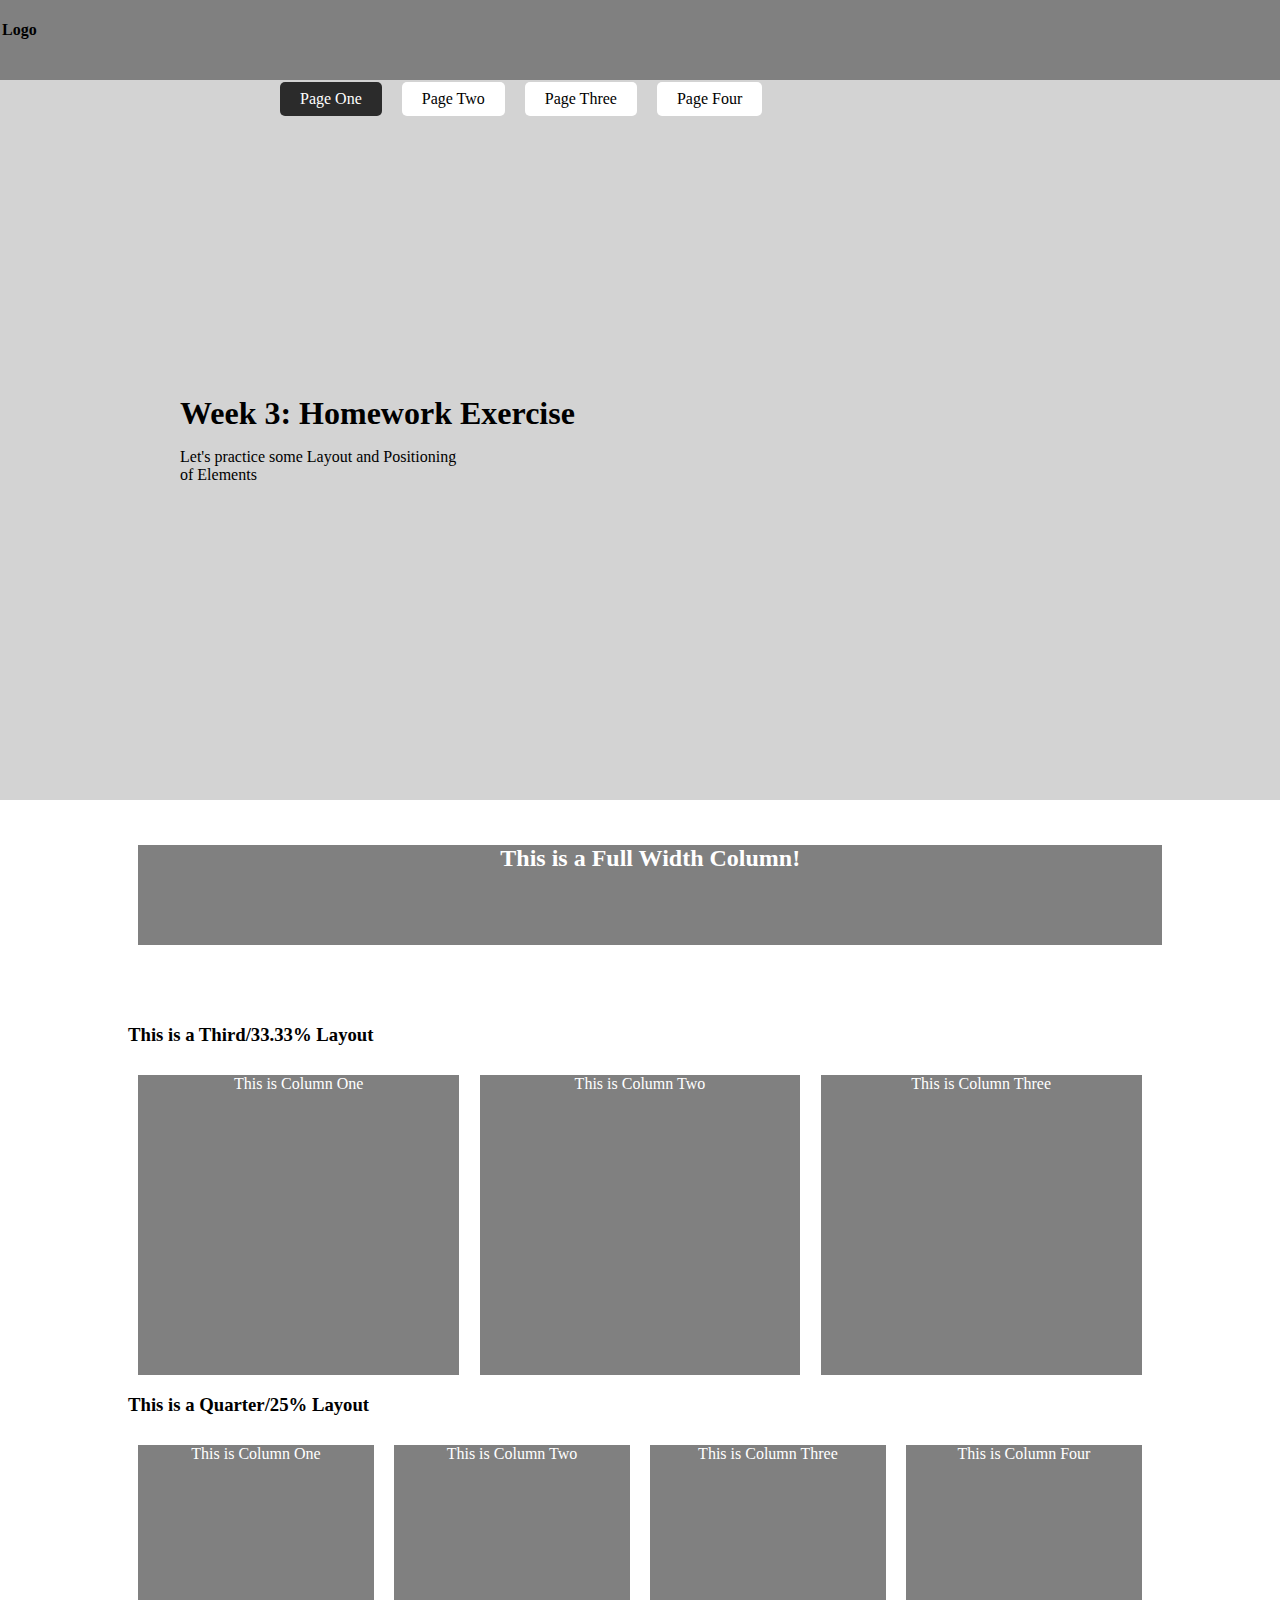
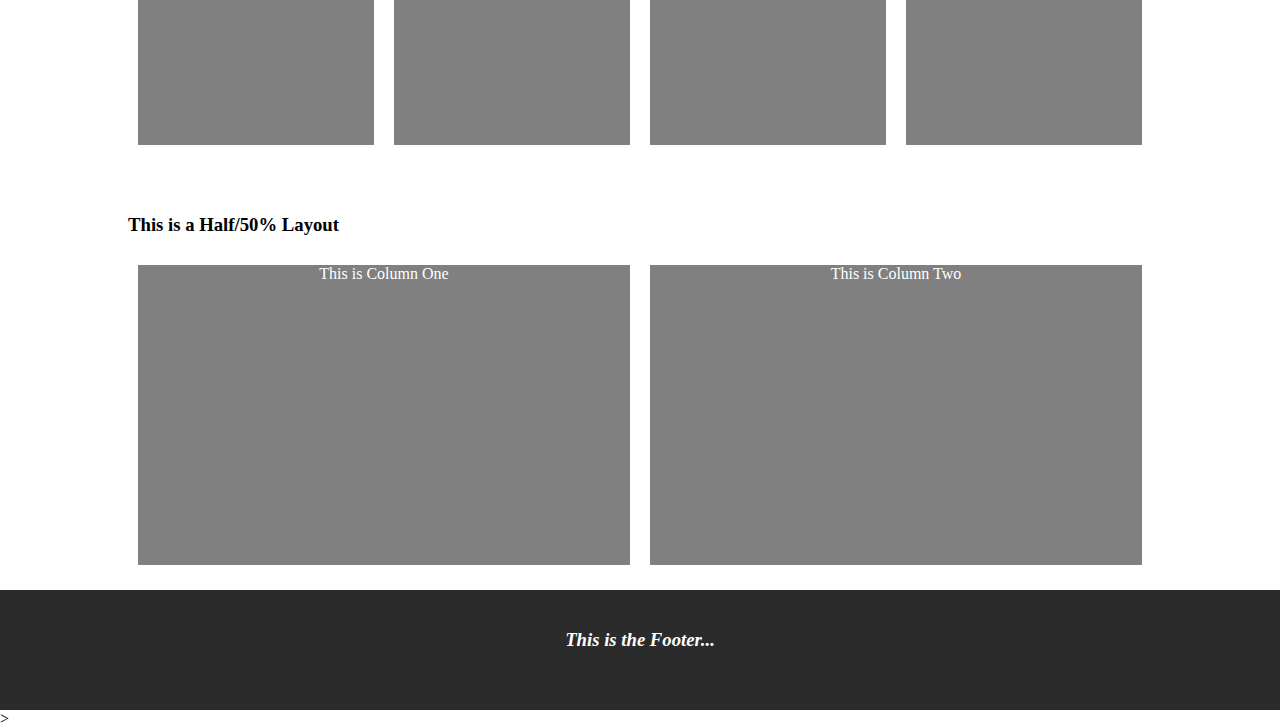
<file: index.html>
<!DOCTYPE html>
<html lang="en">
<head>
    <meta charset="UTF-8">
    <meta http-equiv="X-UA-Compatible" content="IE=edge">
    <meta name="viewport" content="width=device-width, initial-scale=1.0">
    <title>Task Three: Layouts & Simple Navigation</title>

    <link rel="stylesheet" href="css/main.css">

</head>
<body>
    <nav>
        <div class="logo"><h4>Logo</h4></div>
        <div class="nav-con">
            <ul>
                <a href="pages/index.html"><li class="active">Page One</li></a>
                <a href="pages/pagetwo.html"><li>Page Two</li></a>
                <a href="pages/pagethree.html"><li>Page Three</li></a>
                <li>Page Four</li>
            </ul>
        </div>
    </nav>
    
    <header>
        <h1>Week 3: Homework Exercise</h1>
        <p>Let's practice some Layout and Positioning of Elements</p>
    </header>

    <section>
        <div class="col-12"><h2>This is a Full Width Column!</h2></div>
    </section>

    <section class="third">
        <h3>This is a Third/33.33% Layout</h3>
        <div class="col-4">This is Column One</div>
        <div class="col-4">This is Column Two</div>
        <div class="col-4">This is Column Three</div>
    </section>

    <section class="quarter">
        <h3>This is a Quarter/25% Layout</h3>
        <div class="col-3">This is Column One</div>
        <div class="col-3">This is Column Two</div>
        <div class="col-3">This is Column Three</div>
        <div class="col-3">This is Column Four</div>
    </section>

    <section class="half">
        <h3>This is a Half/50% Layout</h3>
        <div class="col-6">This is Column One</div>
        <div class="col-6">This is Column Two</div>
    </section>

    <footer><h3>This is the Footer...</h3></footer>>

</body>
</html>
</file>
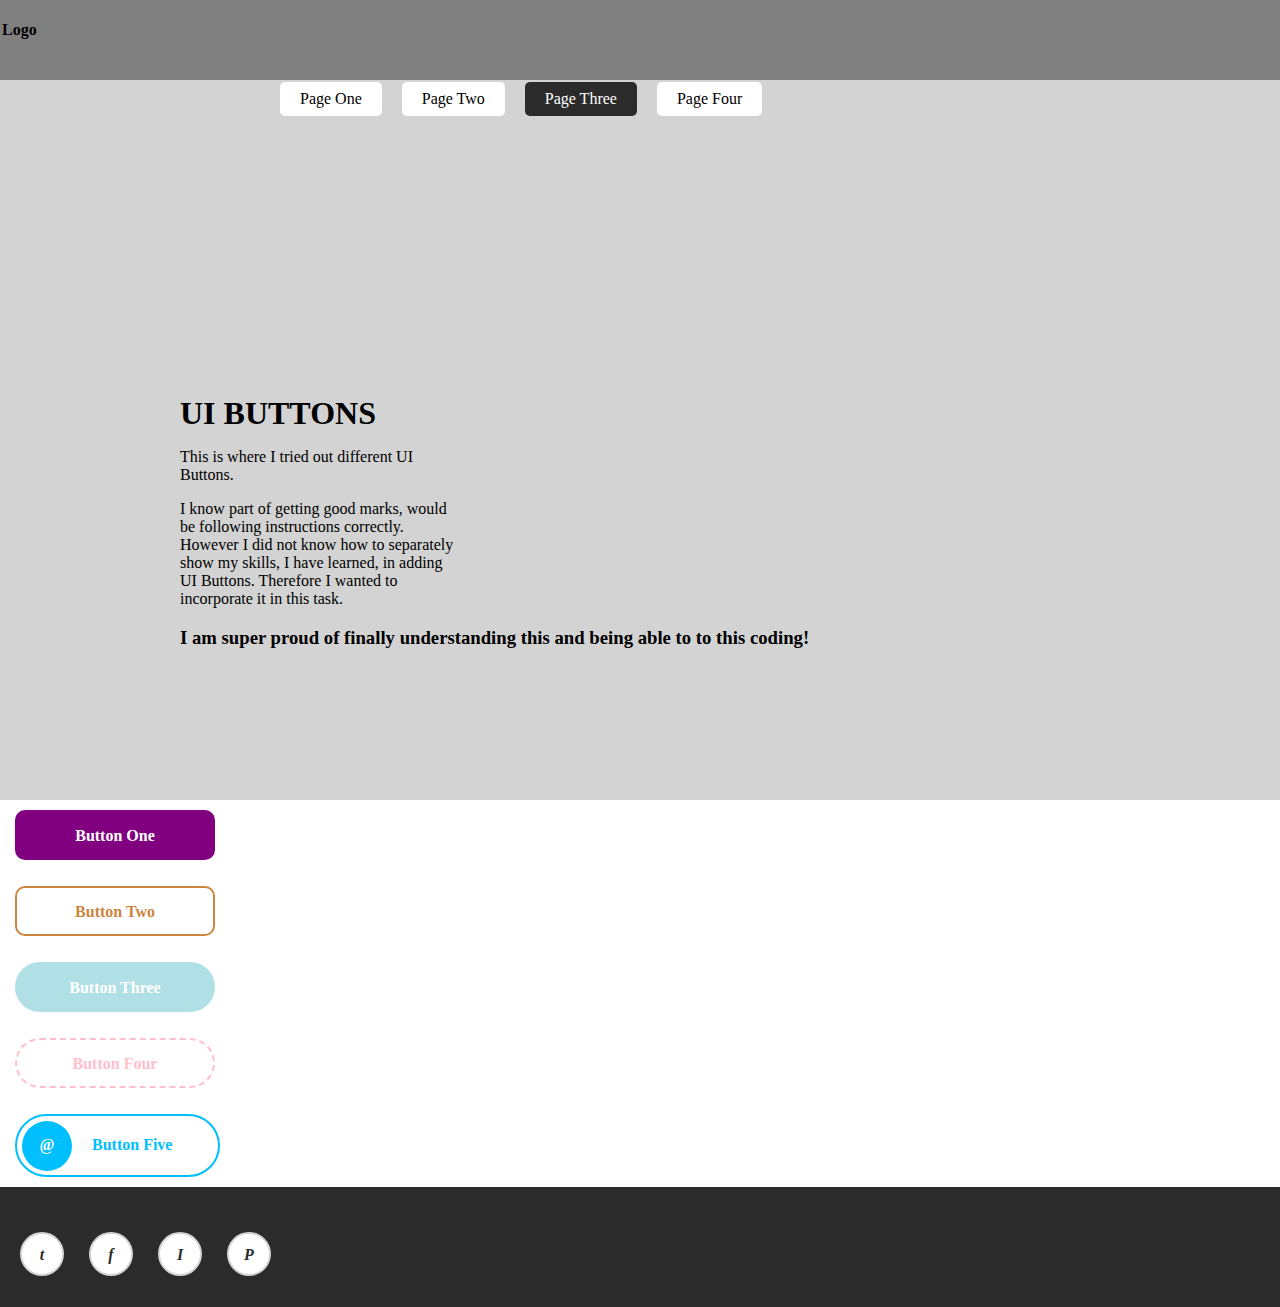
<file: pages/pagethree.html>
<!DOCTYPE html>
<html lang="en">
<head>
    <meta charset="UTF-8">
    <meta http-equiv="X-UA-Compatible" content="IE=edge">
    <meta name="viewport" content="width=device-width, initial-scale=1.0">
    <title>UI Button Exploration</title>

    <link rel="stylesheet" href="../css/main.css"
</head>
<body>
    <nav>
        <div class="logo"><h4>Logo</h4></div>
        <div class="nav-con">
            <ul>
                <a href="../index.html"><li>Page One</li></a>
                <a href="pagetwo.html"><li>Page Two</li></a>
                <a href="pagethree.html"><li class="active">Page Three</li></a>
                <li>Page Four</li>
            </ul>
        </div>
    </nav>

    <header>
        <H1>UI BUTTONS</H1>
        <p>This is where I tried out different UI Buttons.</p>
        <p>I know part of getting good marks, would be following instructions correctly. However I did not know how to separately show my skills, I have learned, in adding UI Buttons. Therefore I wanted to incorporate it in this task.</p>
        <p><h3>I am super proud of finally understanding this and being able to to this coding!</h3></p>
        
    </header>

    <div class="btn-one">Button One</div>
    <div class="btn-two">Button Two</div>
    <div class="btn-three">Button Three</div>
    <div class="btn-four">Button Four</div>
    <div class="btn-five">
        <div class="icon">@</div>
        <div class="text">Button Five</div>
    </div>

    <footer>
        <div class="social-media">
            <div class="social">t</div>
            <div class="social">f</div>
            <div class="social">I</div>
            <div class="social">P</div>
        </div>
    </footer>
    
</body>
</html>
</file>
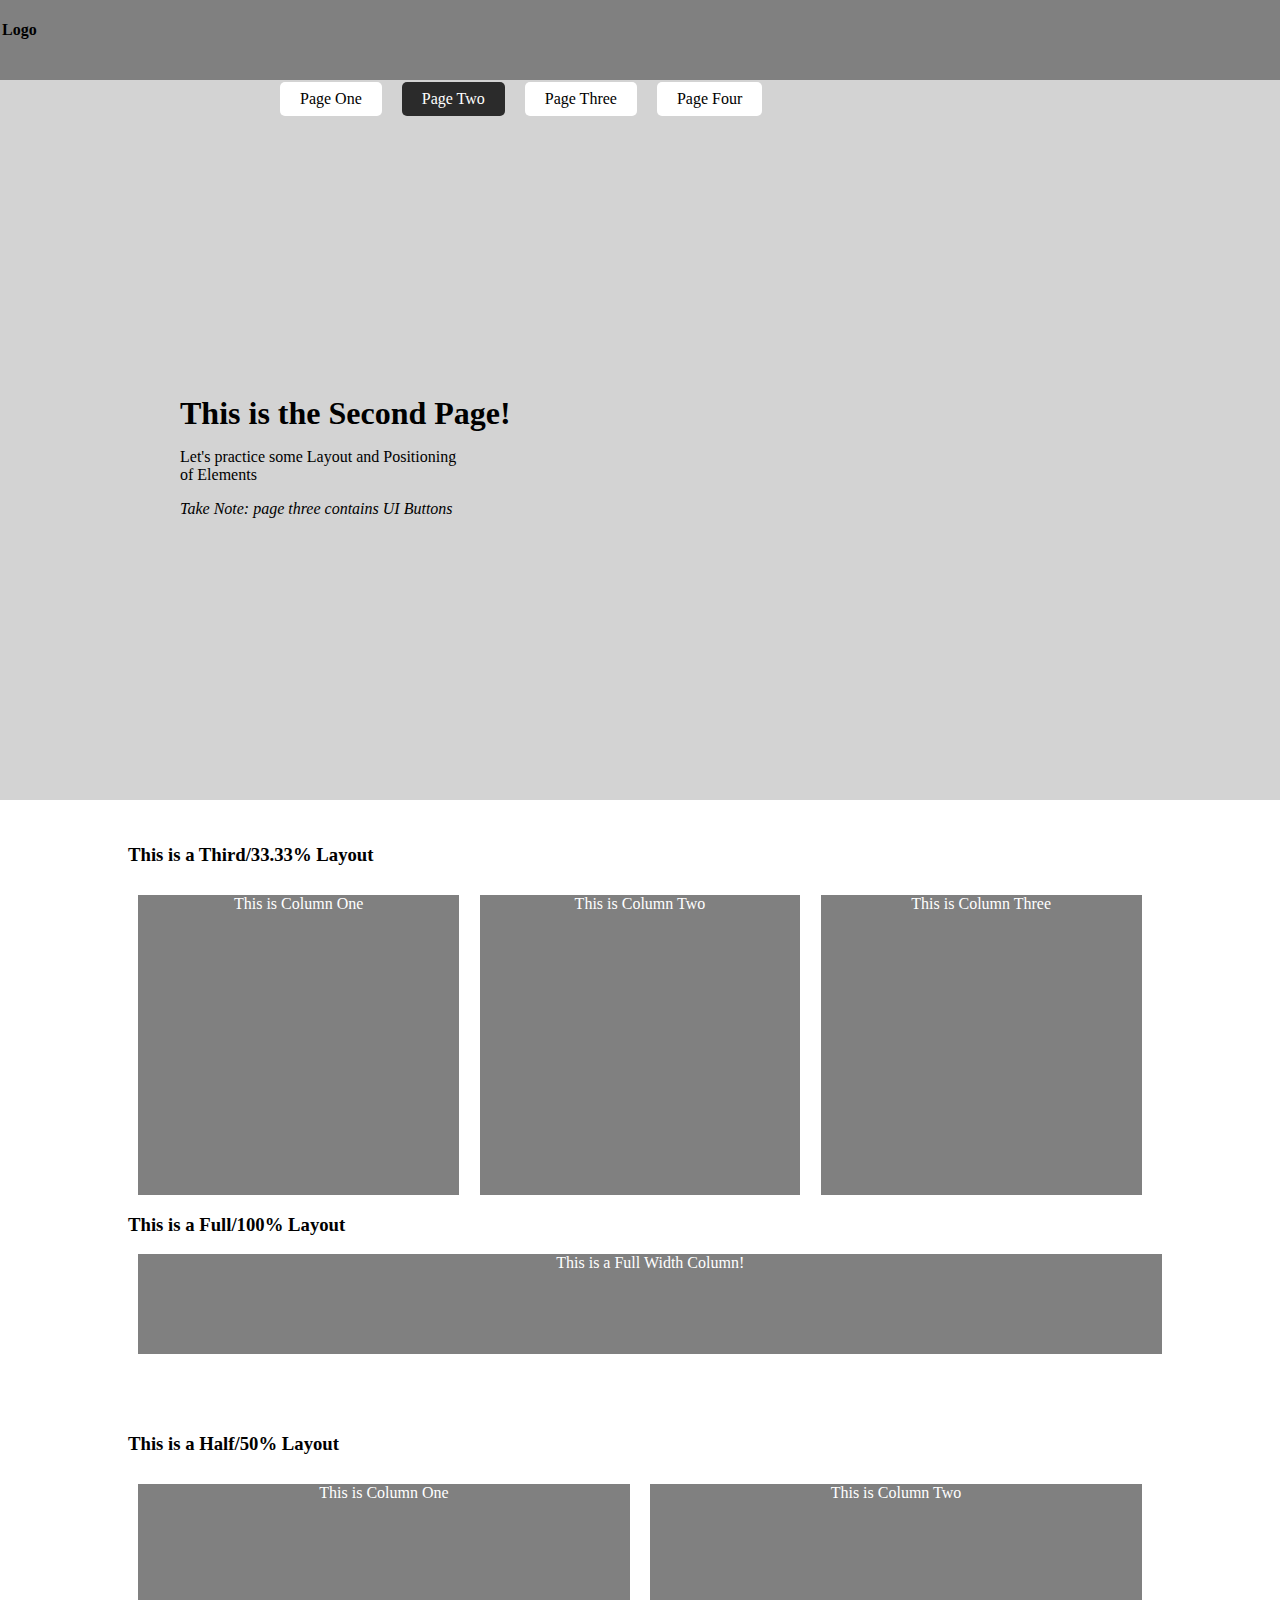
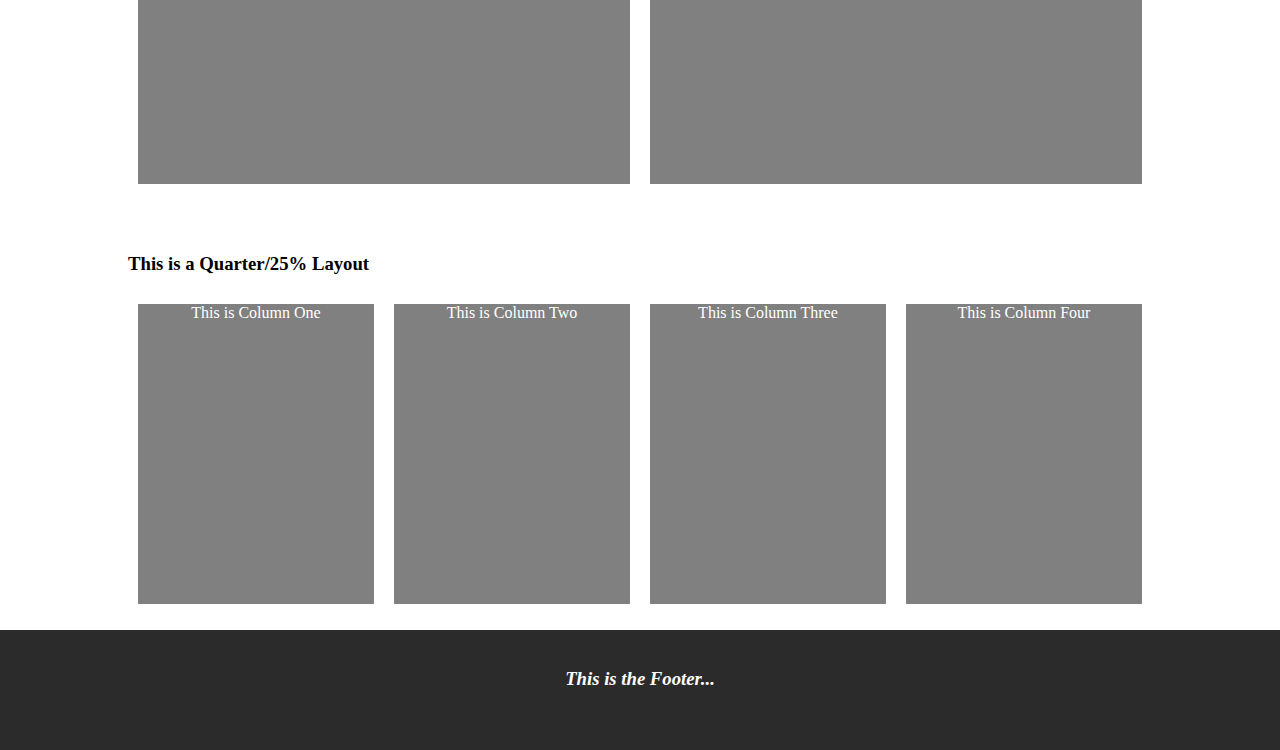
<file: pages/pagetwo.html>
<!DOCTYPE html>
<html lang="en">
<head>
    <meta charset="UTF-8">
    <meta http-equiv="X-UA-Compatible" content="IE=edge">
    <meta name="viewport" content="width=device-width, initial-scale=1.0">
    <title>Page Two of Task Three: Layouts & Simple Navigation</title>

    <link rel="stylesheet" href="../css/main.css">

</head>
<body>
    <nav>
        <div class="logo"><h4>Logo</h4></div>
        <div class="nav-con">
            <ul>
                <a href="../index.html"><li>Page One</li></a>
                <a href="pagetwo.html"><li class="active">Page Two</li></a>
                <a href="pagethree.html"><li>Page Three</li></a>
                <li>Page Four</li>
            </ul>
        </div>
    </nav>

    <header>
        <h1>This is the Second Page!</h1>
        <p>Let's practice some Layout and Positioning of Elements</p>

        <p><i>Take Note: page three contains UI Buttons</i></p>
    </header>

    <section class="third">
        <h3>This is a Third/33.33% Layout</h3>
        <div class="col-4">This is Column One</div>
        <div class="col-4">This is Column Two</div>
        <div class="col-4">This is Column Three</div>
        </div>
    </section>

    <section>
        <h3>This is a Full/100% Layout</h3>
        <div class="col-12">This is a Full Width Column!</div>
    </section>

    <section class="half">
        <h3>This is a Half/50% Layout</h3>
        <div class="col-6">This is Column One</div>
        <div class="col-6">This is Column Two</div>
    </section>

    <section class="quarter">
        <h3>This is a Quarter/25% Layout</h3>
        <div class="col-3">This is Column One</div>
        <div class="col-3">This is Column Two</div>
        <div class="col-3">This is Column Three</div>
        <div class="col-3">This is Column Four</div>
    </section>

    <footer><h3>This is the Footer...</h3></footer>
    
</body>
</html>
</file>
<file: css/main.css>
html, body, h1{
    margin: 0;
    padding: 0;
}

nav{
    width: 100%;
    height: 80px;
    background-color: grey;
    padding-left: 10%;
    padding-right: 10%;
}

nav, logo{
    padding-left: 0;
    width: 100%;
}

p{
    padding-right: 1000px;
}

header{
    width: 100%;
    height: 45vh;
    background-color: lightgrey;
    padding-top: 35vh;
    padding-left: 180px;
}

footer{
    width: 100%;
    height: 100px;
    background-color: #2b2b2b;
    color: white;
    text-align: center;
    padding-top: 20px;
    font-style: italic;
}

section{
    width: 80%;
    padding-left: 10%;
    padding-right: 10%;
    padding-top: 25px;
    padding-bottom: 25px;
}


.full{
    height: 170px;
}

.col-12{
    width: 100%;
    height: 100px;
    background-color: grey;
    text-align: center;
    margin: 1%;
    color: white;
}


.half{
    height: 370px;
}

.col-6{
    width: 48%;
    height: 300px;
    background-color: grey;
    text-align: center;
    margin: 1%;
    float: left;
    color: white;
}


.third{
    height: 320px;
}

.col-4{
    width: 31.33%;
    height: 300px;
    background-color: grey;
    text-align: center;
    margin: 1%;
    float: left;
    color: white;
}
    

.quarter{
    height: 370px;
}

.col-3{
    width: 23%;
    height: 300px;
    background-color: grey;
    text-align: center;
    margin: 1%;
    float: left;
    color: white;
}

.logo{
    width: 200px;
    float: left;
    padding-left: 2px;
}


.nav-con{
    width: 550px;
    height: 50px;
    float: right;
    margin-top: 5px;
    padding-left: 70px;
    margin-right: 500px;
}

ul{
    list-style: none;
}

li{
    float: left;
    height: 26px;
    background-color: white;
    color: black;
    border-radius: 5px;
    padding-left: 20px;
    padding-right: 20px;
    margin-right: 10px;
    margin-left: 10px;
    padding-top: 8px;
}

li:hover{
    background-color: #2b2b2b;
    color: white;
    cursor: pointer;
}


.active{
    background-color: #2b2b2b;
    color: white;
}

.btn-one{
    width: 196px;
    height: 31px;
    border: 2px solid purple;
    background-color:purple;
    border-radius: 10px;
    text-align: center;
    color: white;
    font-weight: bold;
    padding-top: 15px;
    margin-left: 15px;
    margin-top: 10px;
    margin-bottom: 26px;
}

.btn-one:hover{
    cursor: pointer;
    background-color: white;
    color: purple;
}

.btn-two{
    width: 196px;
    height: 31px;
    border: 2px solid peru;
    border-radius: 10px;
    text-align: center;
    color: peru;
    font-weight: bold;
    padding-top: 15px;
    margin-left: 15px;
    margin-top: 10px;
    margin-bottom: 26px;
}

.btn-two:hover{
    cursor: pointer;
    background-color: peru;
    color: white;
}

.btn-three{
    width: 196px;
    height: 31px;
    border: 2px solid powderblue;
    background-color:powderblue;
    border-radius: 35px;
    text-align: center;
    color: white;
    font-weight: bold;
    padding-top: 15px;
    margin-left: 15px;
    margin-top: 10px;
    margin-bottom: 26px;
}

.btn-three:hover{
    cursor: pointer;
    background-color: white;
    color: powderblue;
}

.btn-four{
    width: 196px;
    height: 31px;
    border: 2px dashed pink;
    border-radius: 35px;
    text-align: center;
    color: pink;
    font-weight: bold;
    padding-top: 15px;
    margin-left: 15px;
    margin-top: 10px;
    margin-bottom: 26px;
}

.btn-four:hover{
    cursor: pointer;
    background-color: white;
    color: pink;
    border: 2px solid pink;
}

.btn-five{
    width: 196px;
    height: 53px;
    border: 2px solid deepskyblue;;
    padding-top: 5px;
    padding-left: 5px;
    border-radius: 53px;
    padding-bottom: 1px;
    margin-left: 15px;
    margin-bottom: 10px;
}

.btn-five:hover{
    cursor: pointer;
}

.btn-five .icon{
    width: 20px;
    height: 20px;
    background-color: deepskyblue;
    border-radius: 50%;
    text-align: center;
    padding: 15px;
    color: white;
    font-weight: bold;
    float: left;
}

.btn-five .text{
    margin-top: 15px;
    font-weight: bold;
    float: left;
    margin-left: 20px;
    color: deepskyblue;
}

.social-media{
    width: 500px;
    height: 35px;
    margin-top: 20px;
}

.social{
    width: 40px;
    height: 28px;
    float: left;
    border: 2px solid lightgrey;
    margin: 5px;
    text-align: center;
    padding-top: 12px;
    font-weight: bold;
    color: #2b2b2b;
    background-color: white;
    border-radius: 50%;
    margin-left: 20px;
}

.social:hover{
    cursor: pointer;
    background-color: yellowgreen;
    color: white;
}
</file>
